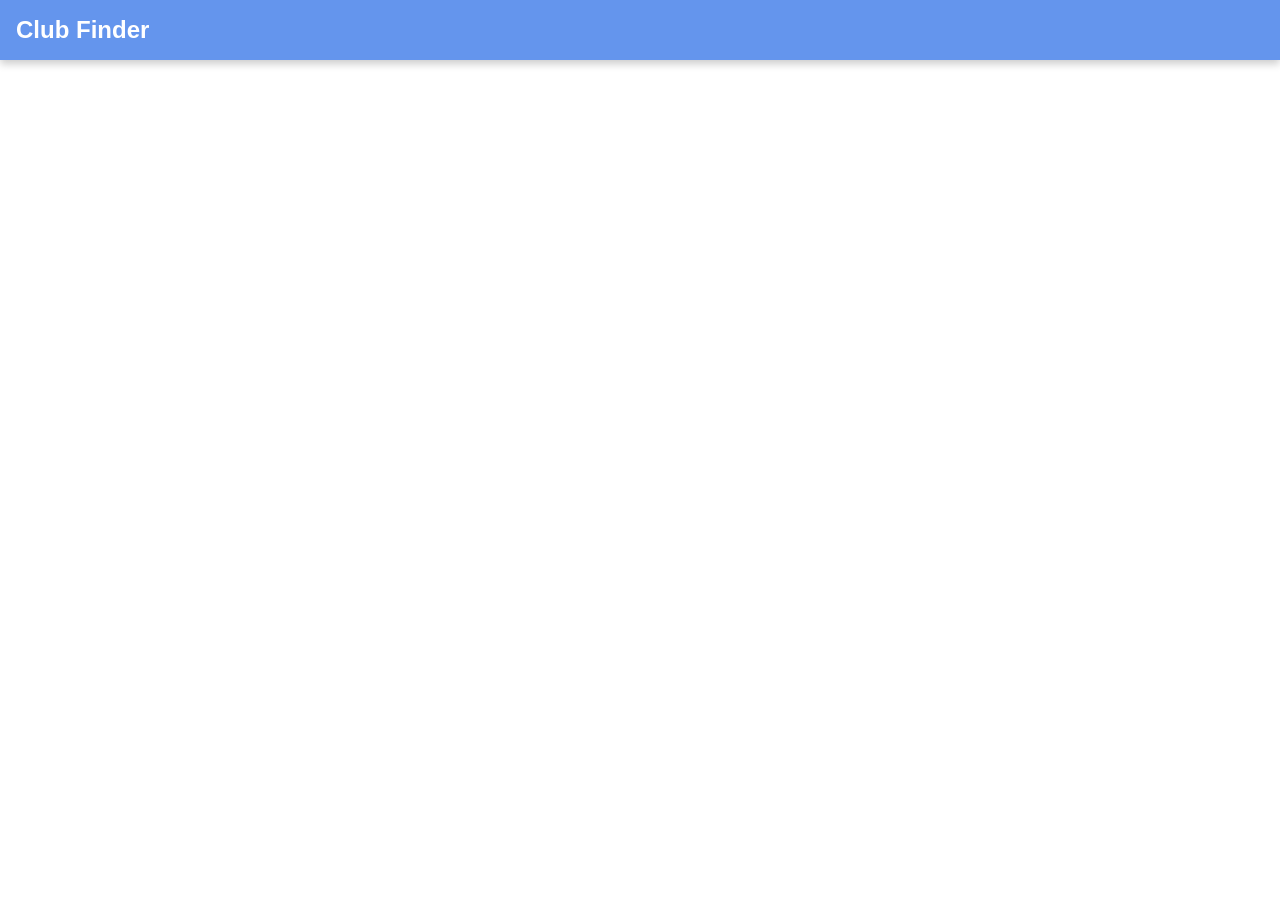
<file: index.html>
<!DOCTYPE html>
<html lang="en">
<head>
    <meta charset="UTF-8">
    <meta name="viewport" content="width=device-width, initial-scale=1">
    <title>Club Finder</title>
    <link rel="stylesheet" href="src/styles/style.css">
</head>
<body>
<header>
    <app-bar>

    </app-bar>
</header>
<main>
    <search-bar></search-bar>
    <div id="clubList"></div>
</main>
<script src="app.js" type="module"></script>
</body>
</html>
</file>
<file: src/styles/style.css>
@import "appbar.css";
@import "clublist.css";
@import "searchbar.css";

* {
    padding: 0;
    margin: 0;
    box-sizing: border-box;
}

body {
    font-family: sans-serif;
}

main {
    width: 90%;
    max-width: 800px;
    margin: 32px auto;
}
</file>
